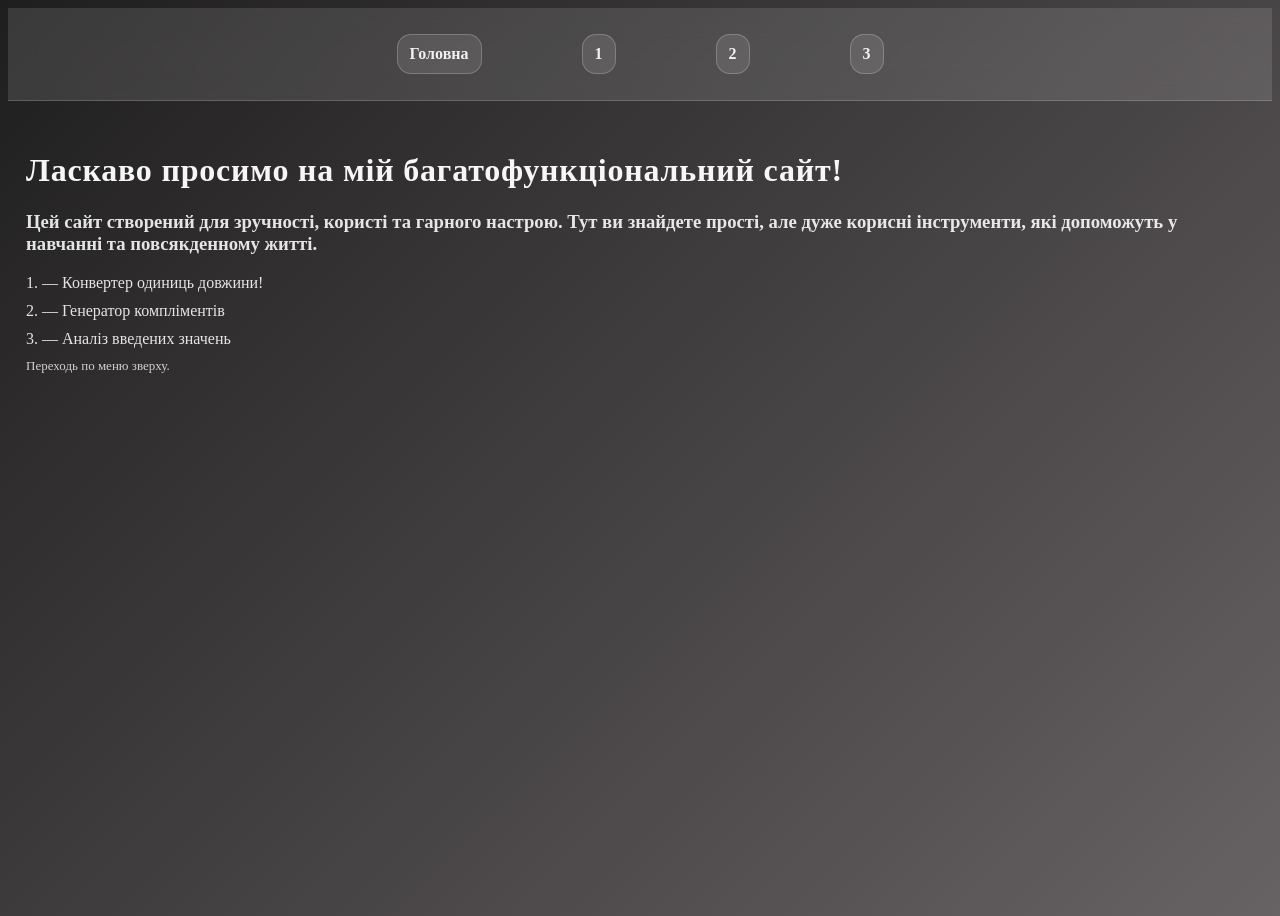
<file: index.html>
<!DOCTYPE html>
<html lang="en">
<head>
    <meta charset="UTF-8">
    <meta name="viewport" content="width=device-width, initial-scale=1.0">
    <link rel="stylesheet" href="styles.css">
    <title>Головна</title>
</head>
<body>
    <div class="bg-decor">
        <span></span>
        <span></span>
        <span></span>
        <span></span>
    </div>
    <header>
    <nav>
        <a href="index.html">Головна</a>
        <a href="nom1.html"> 1</a>
        <a href="nom2.html"> 2</a>
        <a href="nom3.html"> 3</a>
    </nav>
    </header>

    <div class="container">
        <h1>Ласкаво просимо на мій багатофункціональний сайт!</h1>
        <h3> <p>Цей сайт створений для зручності, користі та гарного настрою. Тут ви знайдете прості, але дуже корисні інструменти, які допоможуть у навчанні та повсякденному житті.</p></h3>
        <p>1.  — Конвертер одиниць довжини! </p>
        <p>2.  — Генератор компліментів</p>
        <p>3.  —  Аналіз введених значень</p>
        <p class="small">Переходь по меню зверху.</p>
    </div>
</body>
</html>
</file>
<file: styles.css>
body{
  margin: 10;
  color: #f3f2f2;
  background: linear-gradient(135deg, #1f1e1e 0%, #676264 100%);
  min-height: 100vh;
}

.bg-decor{
  position: fixed;
  inset: 0;
  z-index: 0;
  pointer-events: none;
}


header{
  position: sticky;
  top: 0;
  z-index: 10;
  padding: 26px 28px;

  background: rgba(255, 255, 255, 0.12);
  border-bottom: 1px solid rgba(255, 255, 255, 0.18);
  backdrop-filter: blur(14px);
  -webkit-backdrop-filter: blur(14px);
}


nav{
  display: flex;
  justify-content: center; 
  gap: 100px;            
  flex-wrap: wrap;
}  

nav a{
display:inline-block;
  margin-right:0px;
  padding:10px 12px;
  text-decoration:none;
  color: rgba(255,255,255,0.92);
  font-weight:800;
  border-radius:14px;
  border:1px solid rgba(255,255,255,0.22);
  background: rgba(255,255,255,0.10);
}

nav a:hover{
  transform: translateY(-1px);
  background: rgba(255,255,255,0.18);
}

.container{

  margin: 0 auto;
  padding: 30px 18px 50px;
}

.card{
  background: rgba(255, 255, 255, 0.14);
  border: 1px solid rgba(255, 255, 255, 0.22);
  backdrop-filter: blur(18px);
  -webkit-backdrop-filter: blur(18px);

  border-radius: 24px;
  padding: 20px;
  box-shadow: 0 18px 60px rgba(0,0,0,0.18);
}

h1, h2{
  display: flex;
  font-weight: 900;
  color: rgba(255,255,255,0.96);
  letter-spacing: 0.8px;
  width: fit-content;
}


p{
  margin: 10px 0;
  color: rgba(255,255,255,0.88);
}

.small{
  font-size: 13px;
  color: rgba(255,255,255,0.78);
}

.grid{
  margin-top: 16px;
  display: grid;
  grid-template-columns: repeat(auto-fit, minmax(240px, 1fr));
  gap: 14px;
}

.row{
  display: flex;
  flex-wrap: wrap;
  gap: 10px;
  align-items: center;
  margin-top: 10px;
}

/* Поля ввода */
input, select, textarea{
  padding: 11px 12px;
  border-radius: 16px;

  border: 1px solid rgba(255,255,255,0.28);
  background: rgba(255,255,255,0.12);
  color: rgba(255,255,255,0.95);

  outline: none;
  font-size: 14px;
}

textarea{
  width: 100%;
  min-height: 120px;
  resize: vertical;
}

input::placeholder, textarea::placeholder{
  color: rgba(255,255,255,0.70);
}

/* Кнопки */
button{
  padding: 11px 14px;
  border-radius: 16px;
  border: 1px solid rgba(255,255,255,0.25);
  cursor: pointer;

  font-weight: 900;
  color: #ffffff;

  background: linear-gradient(135deg, rgba(255,123,184,0.95), rgba(111,45,189,0.95));
  box-shadow: 0 14px 30px rgba(0,0,0,0.16);
  transition: 0.18s;
}

button:hover{
  transform: translateY(-1px);
  box-shadow: 0 18px 40px rgba(0,0,0,0.20);
}

button:active{
  transform: translateY(0px);
}

/* Блок результата */
.out{
  margin-top: 12px;
  padding: 14px;
  border-radius: 18px;

  background: rgba(255,255,255,0.12);
  border: 1px solid rgba(255,255,255,0.22);

  font-weight: 800;
  color: rgba(255,255,255,0.95);
  white-space: pre-wrap;
}

/* Ссылки внутри карточек (welcome) */
.card a{
  color: rgba(255,255,255,0.95);
  font-weight: 900;
  text-decoration: none;
  border-bottom: 1px dashed rgba(255,255,255,0.55);
}

.card a:hover{
  border-bottom-color: rgba(255,255,255,0.95);
}

p {
  width: fit-content;
}
</file>
